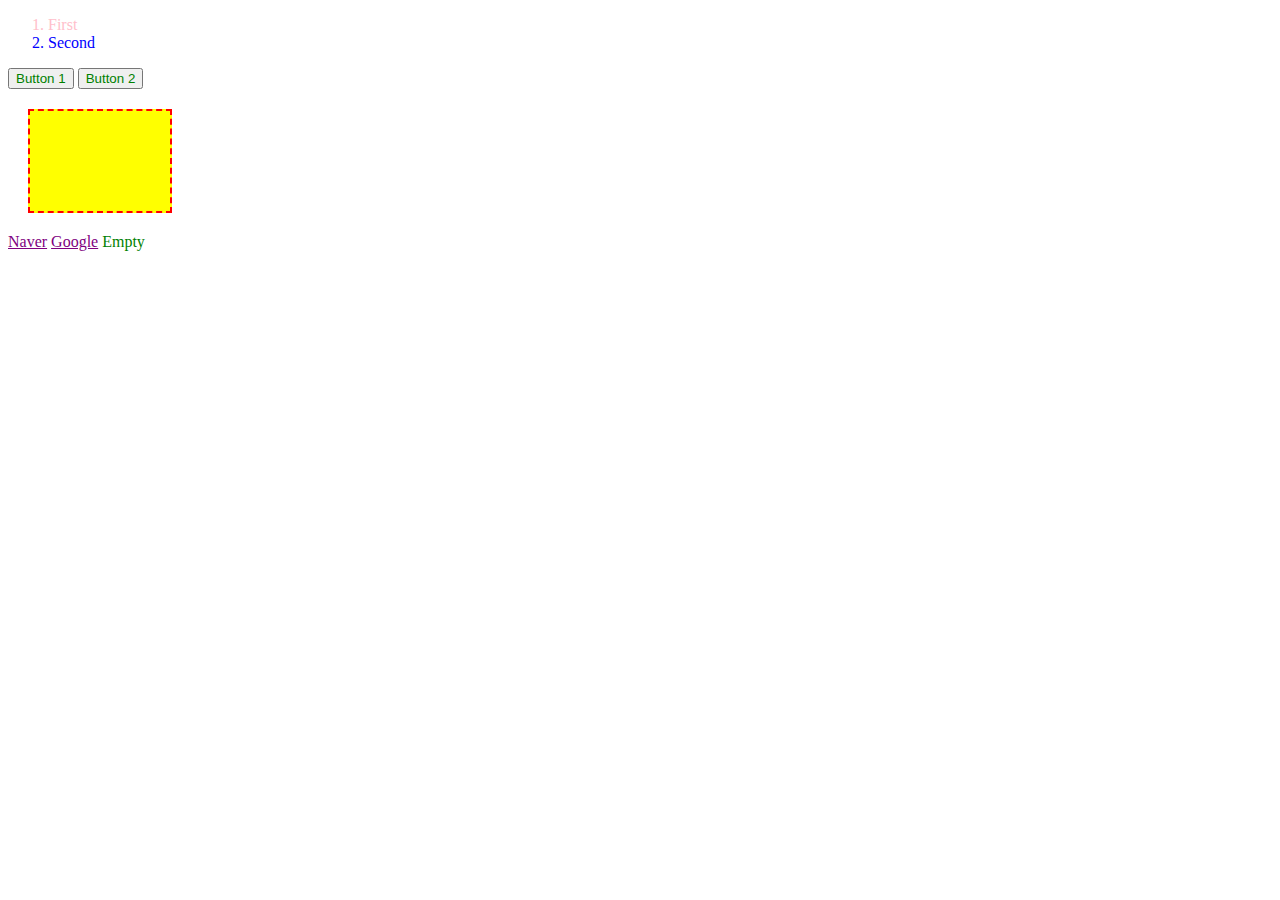
<file: css basic.html>
<!DOCTYPE html>
<html lang="en">
<head>
    <link rel="stylesheet" href="css basic.css">
    <meta charset="UTF-8">
    <meta http-equiv="X-UA-Compatible" content="IE=edge">
    <meta name="viewport" content="width=device-width, initial-scale=1.0">
    <title>CSS DEMO</title>
</head>
<body>
    <ol>
        <li id="special">First</li>
        <li>Second</li>
    </ol>
    <button>Button 1</button>
    <button>Button 2</button>
    <div class="red"></div>
    <div class="blue"></div>
    <a href="naver.com">Naver</a>
    <a href="googlenaver.com">Google</a>
    <a>Empty</a>
</body>
</html>
</file>
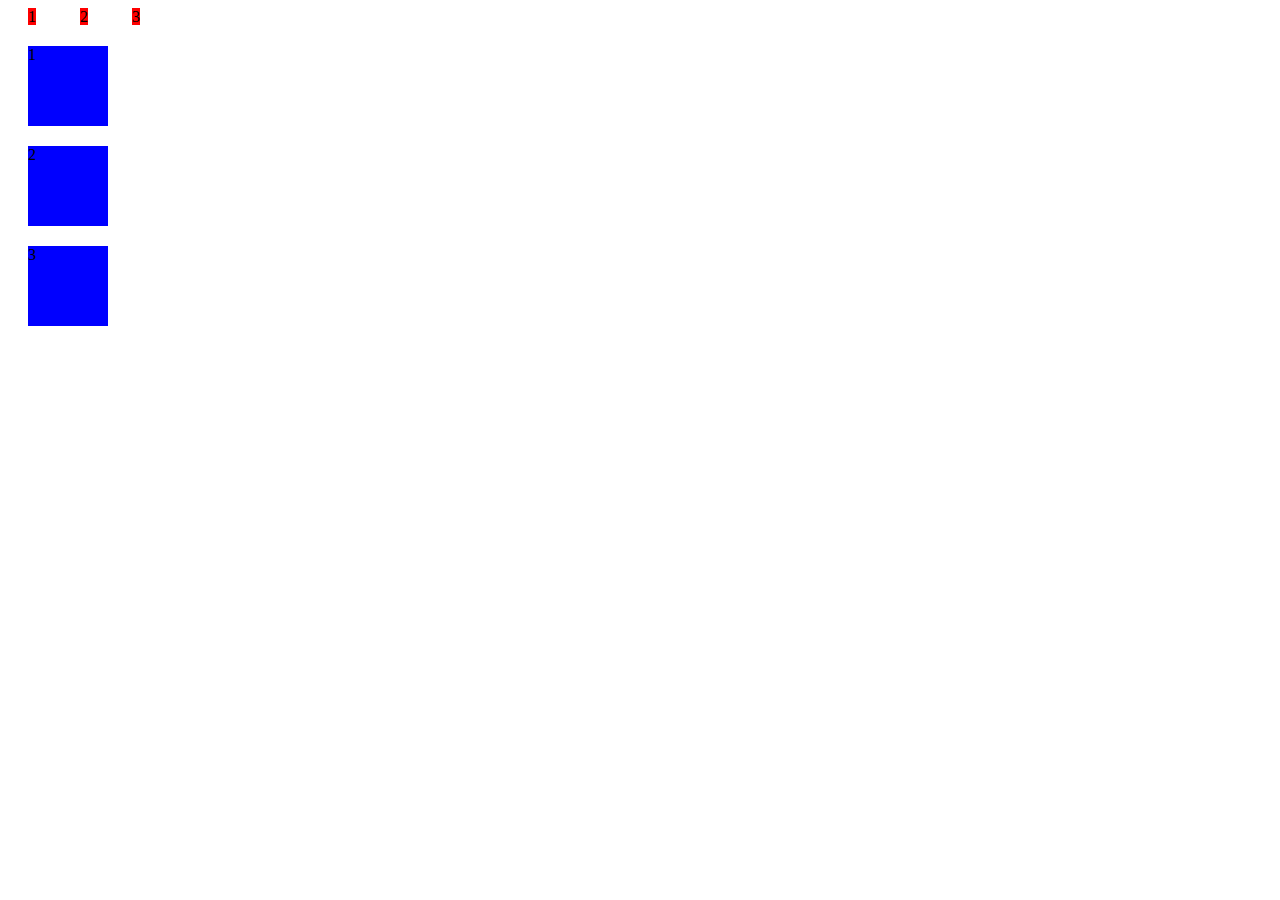
<file: css basic2.html>
<!DOCTYPE html>
<html lang="en">
<head>
    <link rel="stylesheet" href="css basic2.css">
    <meta charset="UTF-8">
    <meta http-equiv="X-UA-Compatible" content="IE=edge">
    <meta name="viewport" content="width=device-width, initial-scale=1.0">
    <title>JS Bin</title>
</head>
<body>
    <!-- Block-level -->
    <div>1</div>
    <div>2</div>
    <div>3</div>

    <!-- Inline-level -->
    <span>1</span>
    <span>2</span>
    <span>3</span>

</body>
</html>
</file>
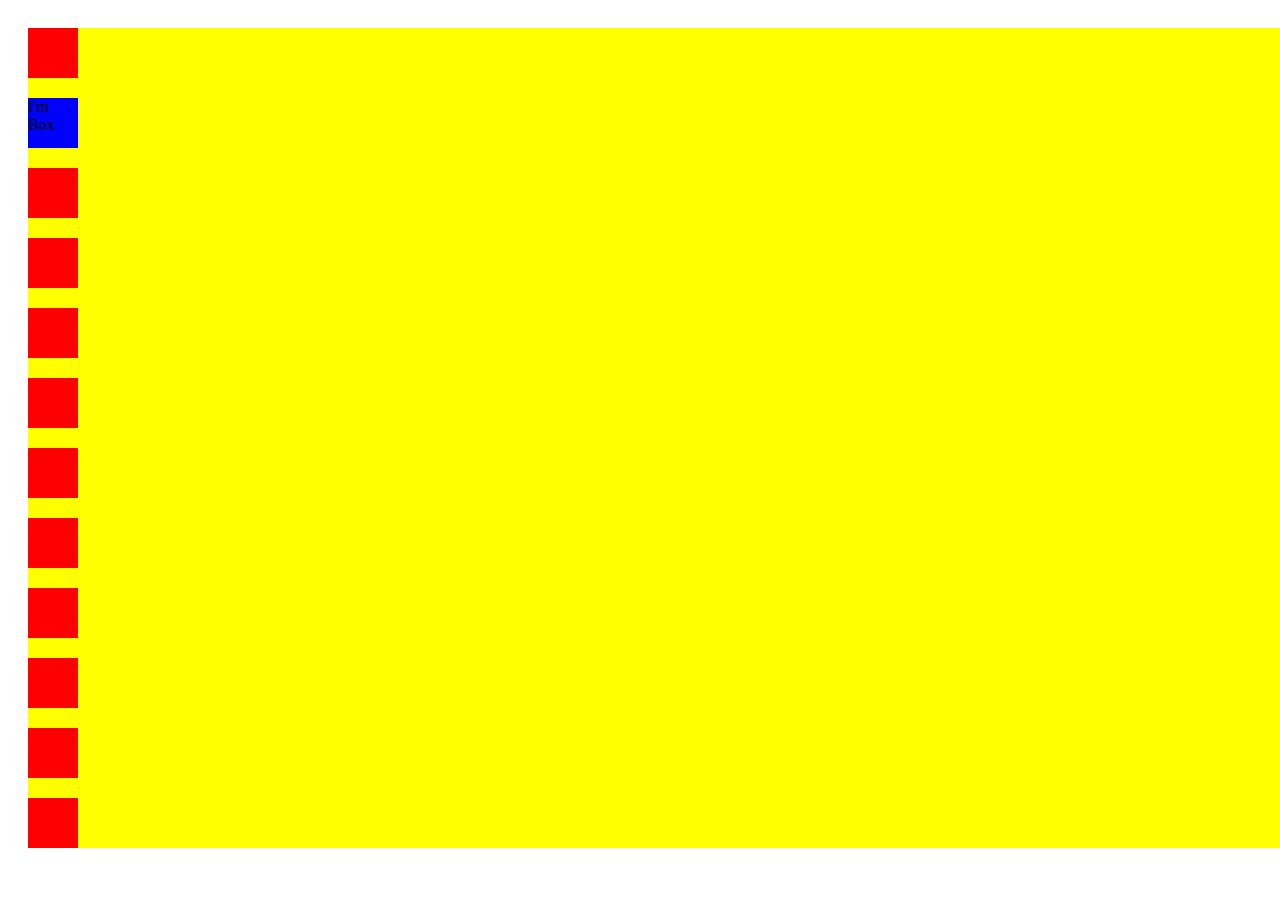
<file: css basic3.html>
<!DOCTYPE html>
<html lang="en">
<head>
    <link rel="stylesheet" href="css basic3.css">
    <meta charset="UTF-8">
    <meta http-equiv="X-UA-Compatible" content="IE=edge">
    <meta name="viewport" content="width=device-width, initial-scale=1.0">
    <title>JS Bin</title>
</head>
<body>
    <!-- Position -->
    <article class="container">
        <div></div>
        <div class="box">I'm Box</div>
        <div></div>
        <div></div>
        <div></div>
        <div></div>
        <div></div>
        <div></div>
        <div></div>
        <div></div>
        <div></div>
        <div></div>
    </article>
</body>
</html>
</file>
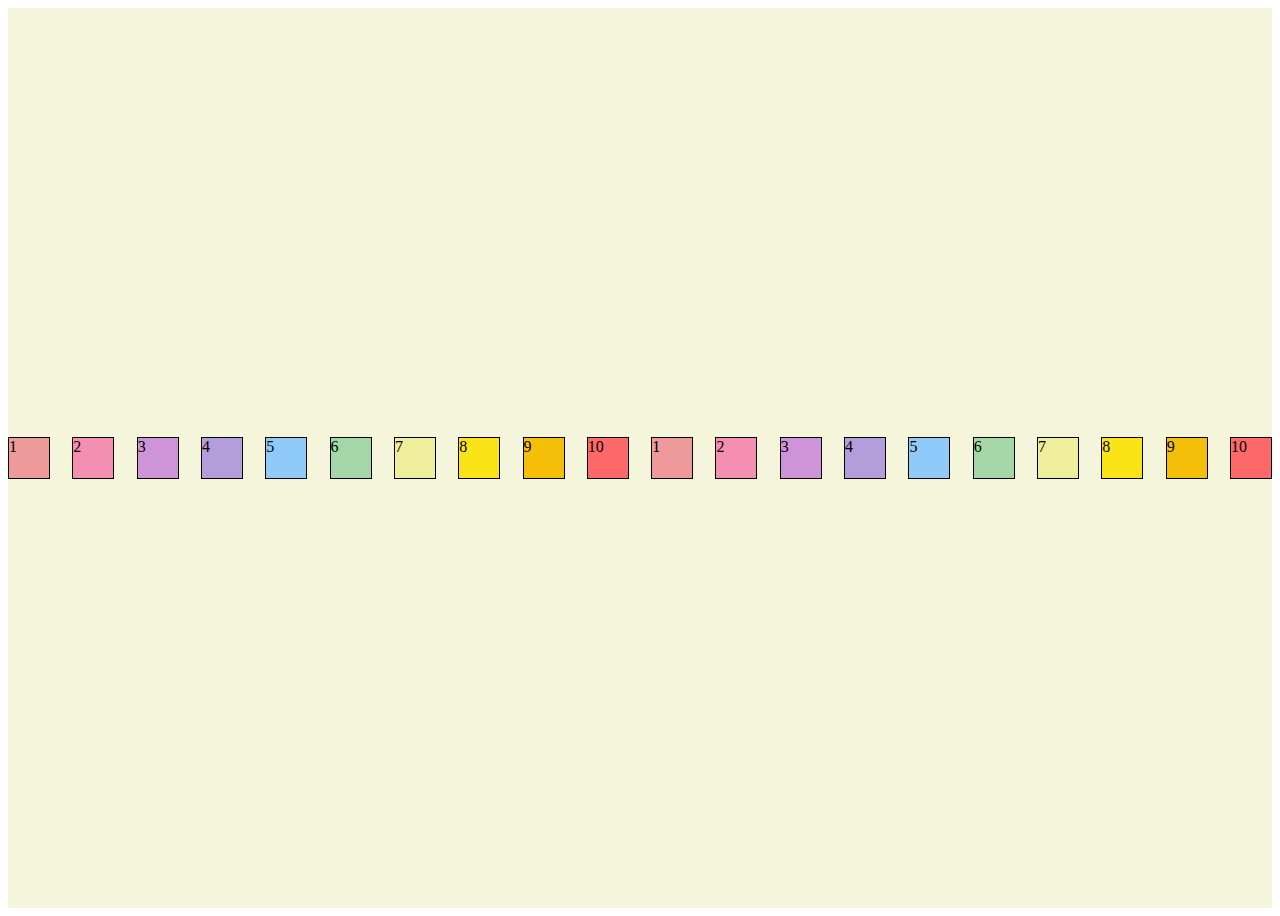
<file: css basic4.html>
<!DOCTYPE html>
<html lang="en">
<head>
    <link rel="stylesheet" href="css basic4.css">
    <meta charset="UTF-8">
    <meta http-equiv="X-UA-Compatible" content="IE=edge">
    <meta name="viewport" content="width=device-width, initial-scale=1.0">
    <title>JS Bin</title>
</head>
<body>
<!-- div.container>div.item.item${$}*10 -->

    <div class="container">
        <div class="item item1">1</div>
        <div class="item item2">2</div>
        <div class="item item3">3</div>
        <div class="item item4">4</div>
        <div class="item item5">5</div>
        <div class="item item6">6</div>
        <div class="item item7">7</div>
        <div class="item item8">8</div>
        <div class="item item9">9</div>
        <div class="item item10">10</div>

        <div class="item item1">1</div>
        <div class="item item2">2</div>
        <div class="item item3">3</div>
        <div class="item item4">4</div>
        <div class="item item5">5</div>
        <div class="item item6">6</div>
        <div class="item item7">7</div>
        <div class="item item8">8</div>
        <div class="item item9">9</div>
        <div class="item item10">10</div>
    </div>
</body>
</html>
</file>
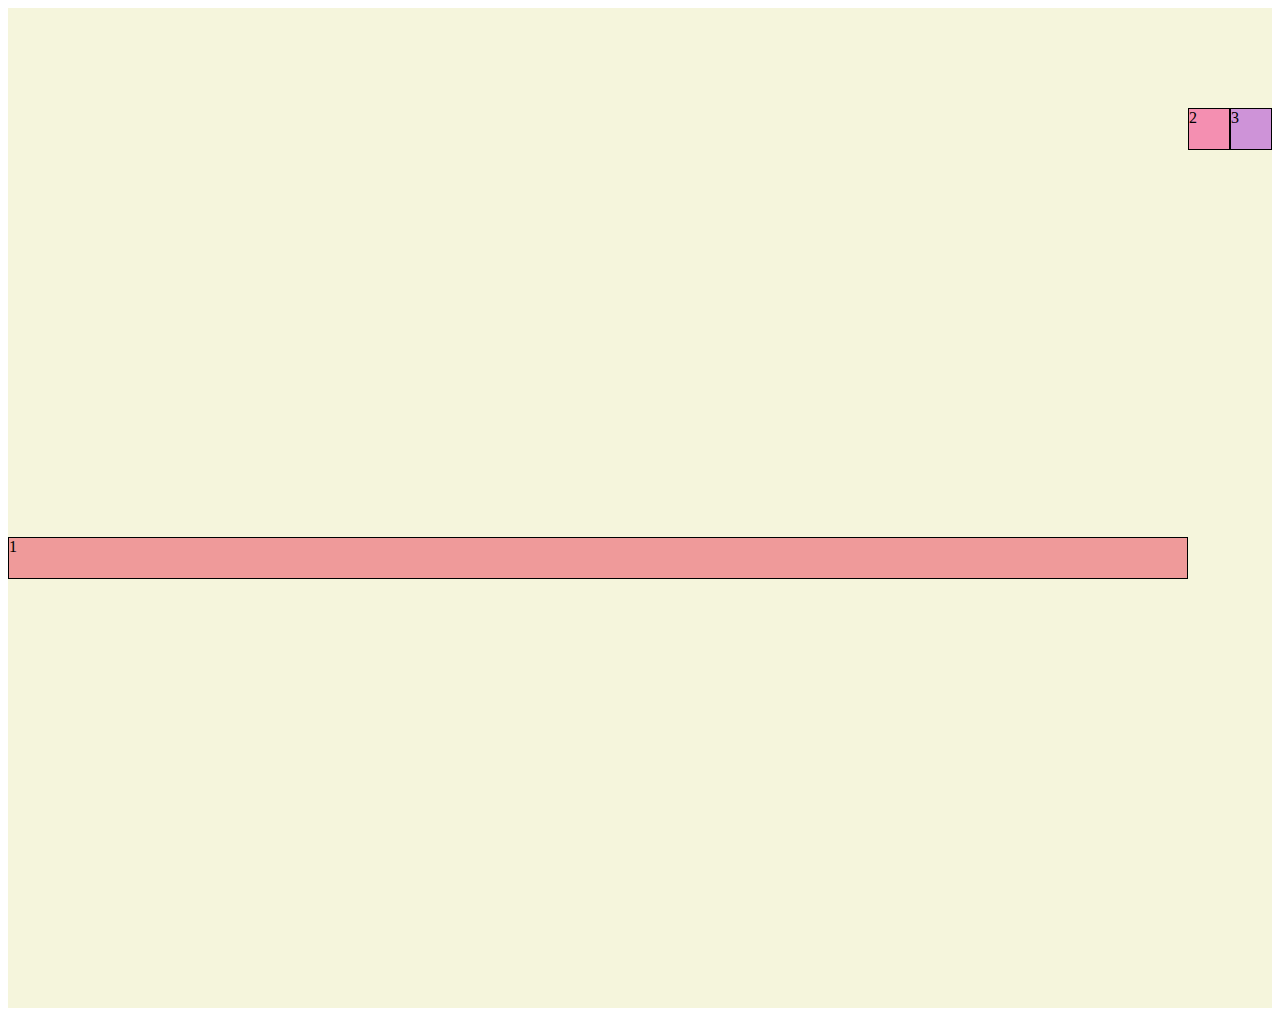
<file: css basic5.html>
<!DOCTYPE html>
<html lang="en">
<head>
    <link rel="stylesheet" href="css basic5.css">
    <meta charset="UTF-8">
    <meta http-equiv="X-UA-Compatible" content="IE=edge">
    <meta name="viewport" content="width=device-width, initial-scale=1.0">
    <title>JS Bin</title>
</head>
<body>
    <div class="container">
        <div class="item item1">1</div>
        <div class="item item2">2</div>
        <div class="item item3">3</div>
    </div>
</body>
</html>
</file>
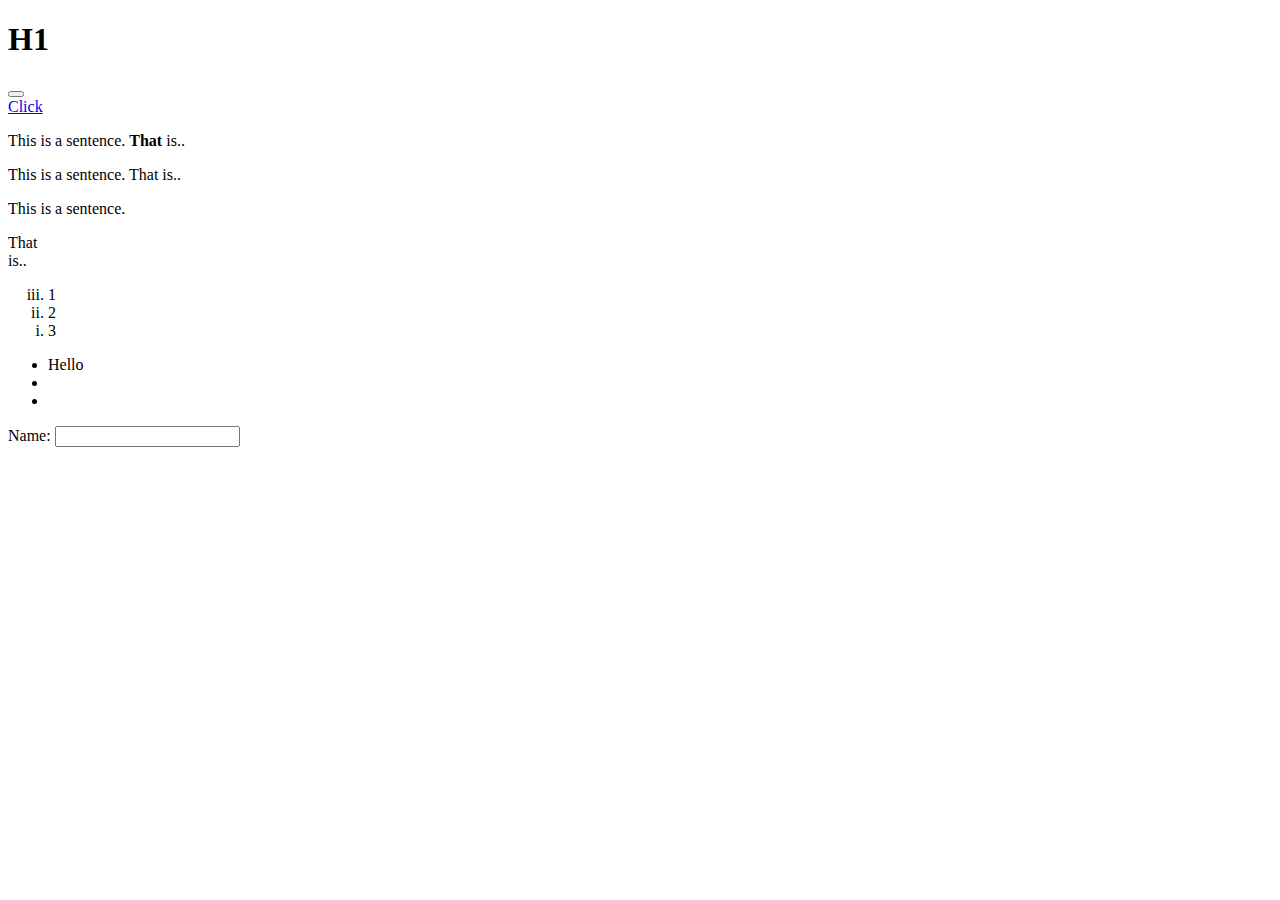
<file: html basic.html>
<!DOCTYPE html>
<html lang="en">
<head>
    <meta charset="UTF-8">
    <meta http-equiv="X-UA-Compatible" content="IE=edge">
    <meta name="viewport" content="width=device-width, initial-scale=1.0">
    <title>JS Bin</title>
</head>
<body>
    <!-- Box vs Item -->
    <header></header>
    <footer></footer>
    <section></section>
    <div></div>
    <span></span>  <!-- Box -->

    <h1>H1</h1>
    <button></button>  <!-- Item -->

    <!-- a -->
    <div></div>

    <a href="http://google.com" target=_blanck>Click</a>

    <p>This is a sentence. <b>That</b> is..</p>
    <p>This is a sentence. <span>That</span> is.. </p>
    <!-- inline -->
    <p>This is a sentence. <div>That</div> is.. </p>
    <!-- block -->

    <!-- ol, ul, li -->
    <ol type="i" reversed>
        <li>1</li>
        <li>2</li>
        <li>3</li>
    </ol>

    <ul>
        <li>Hello</li>
        <li></li>
        <li></li>
    </ul>

    <!-- Input -->
    <label for="input_name">Name: </label>
    <input id="input_name" type="text">
</body>
</html>
</file>
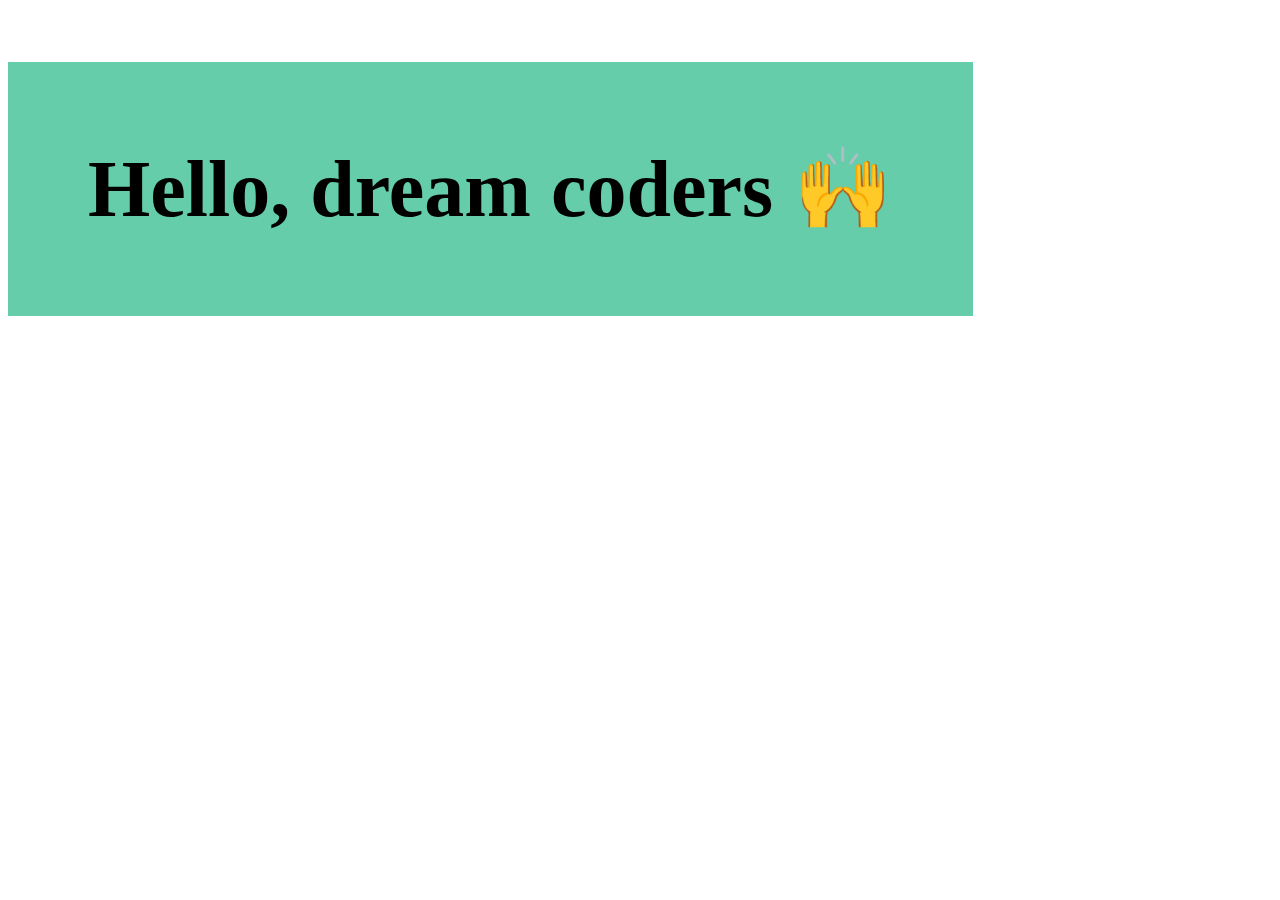
<file: CSS(em,rem)/em_demo.html>
<!DOCTYPE html>
<html lang="en">
<head>
    <meta charset="UTF-8">
    <meta http-equiv="X-UA-Compatible" content="IE=edge">
    <meta name="viewport" content="width=device-width, initial-scale=1.0">
    <link rel="stylesheet" href="em_demo.css">
    <title>em vs rem</title>
</head>
<body>
    <h1>Hello, dream coders 🙌</h1>
</body>
</html>
</file>
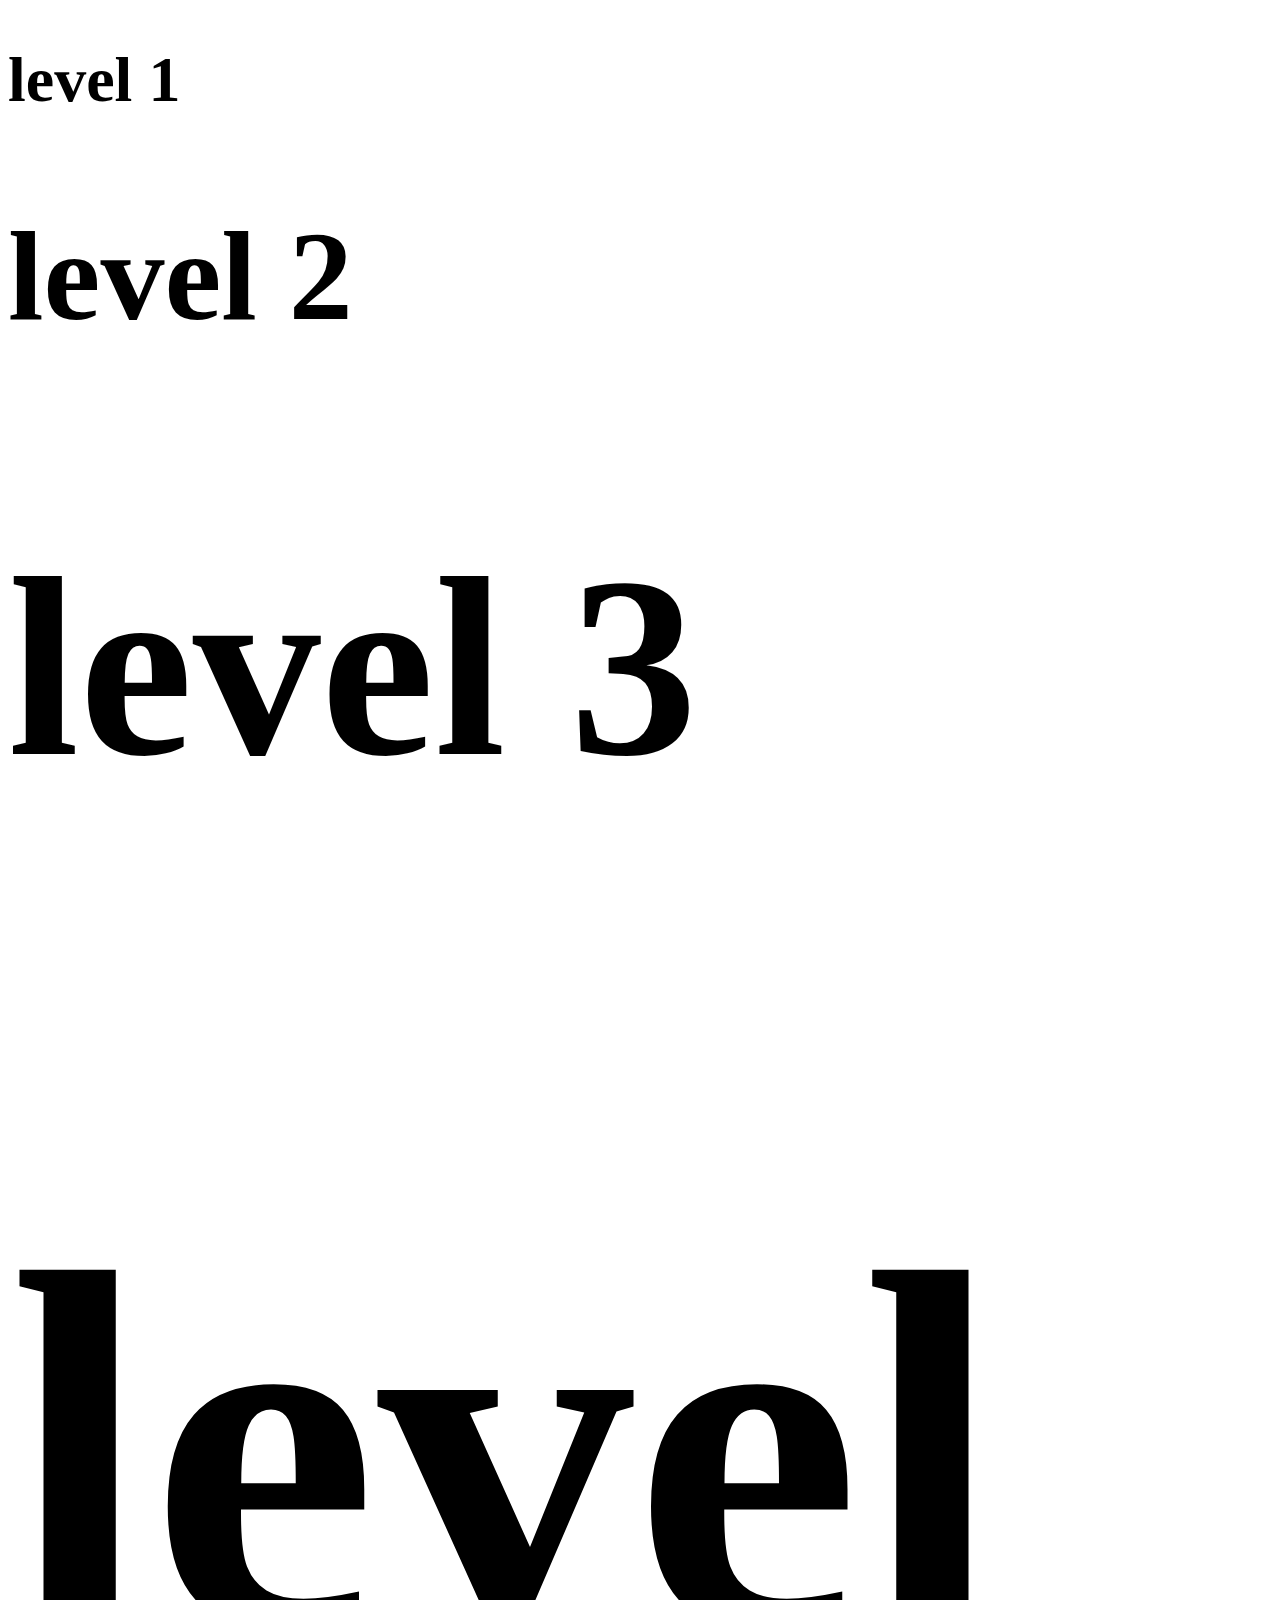
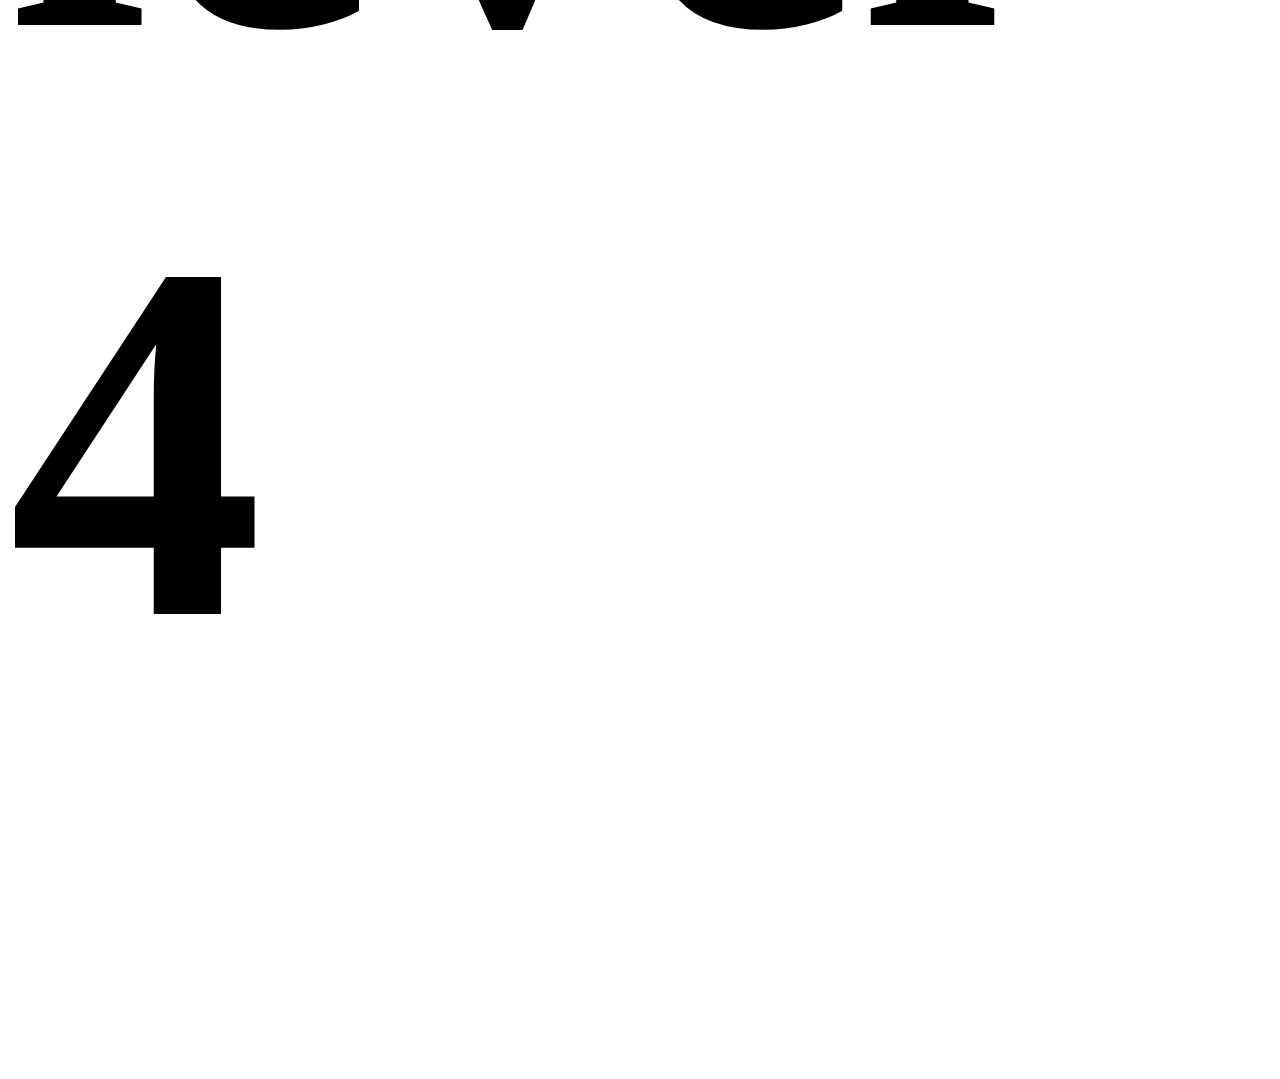
<file: CSS(em,rem)/em_tree.html>
<!DOCTYPE html>
<html lang="en">
<head>
    <meta charset="UTF-8">
    <meta http-equiv="X-UA-Compatible" content="IE=edge">
    <meta name="viewport" content="width=device-width, initial-scale=1.0">
    <link rel="stylesheet" href="em_tree.css">
    <title>em tree</title>
</head>
<body>
    <div class="level1">
        <h1>level 1</h1>
        <div class="level2">
            <h1>level 2</h1>
            <div class="level3">
                <h1>level 3</h1>
                <div class="level4">
                    <h1>level 4</h1>
                </div>
            </div>
        </div>
    </div>
</body>
</html>
</file>
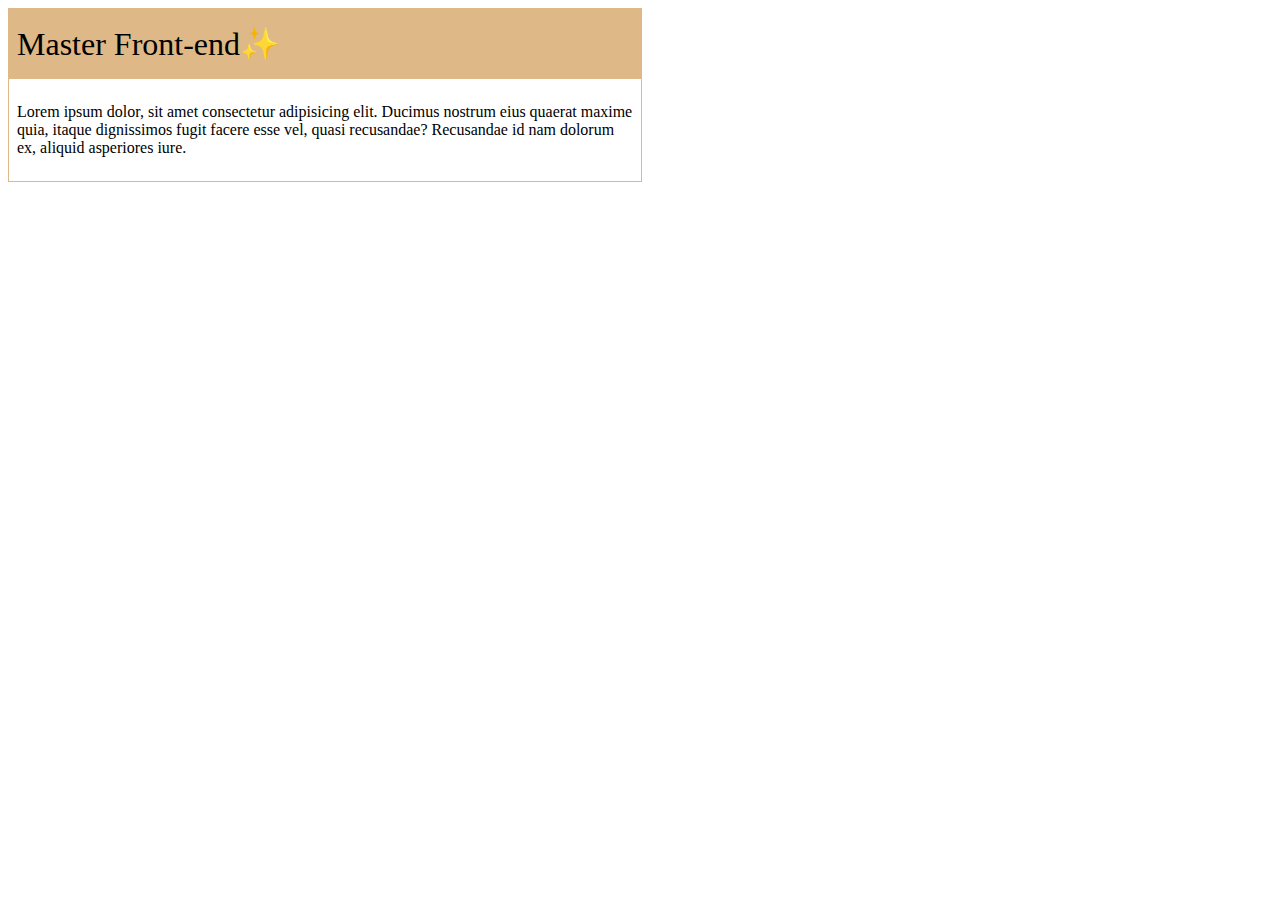
<file: CSS(em,rem)/rem_demo.html>
<!DOCTYPE html>
<html lang="en">
<head>
    <meta charset="UTF-8">
    <meta http-equiv="X-UA-Compatible" content="IE=edge">
    <meta name="viewport" content="width=device-width, initial-scale=1.0">
    <link rel="stylesheet" href="rem_demo.css">
    <title>em vs rem</title>
</head>
<body>
    <section class="component">
        <header class="title">Master Front-end✨</header>
        <p class="contents">
            Lorem ipsum dolor, sit amet consectetur adipisicing elit. Ducimus nostrum eius quaerat maxime quia, itaque dignissimos fugit facere esse vel, quasi recusandae? Recusandae id nam dolorum ex, aliquid asperiores iure.
        </p>
    </section>
</body>
</html>
</file>
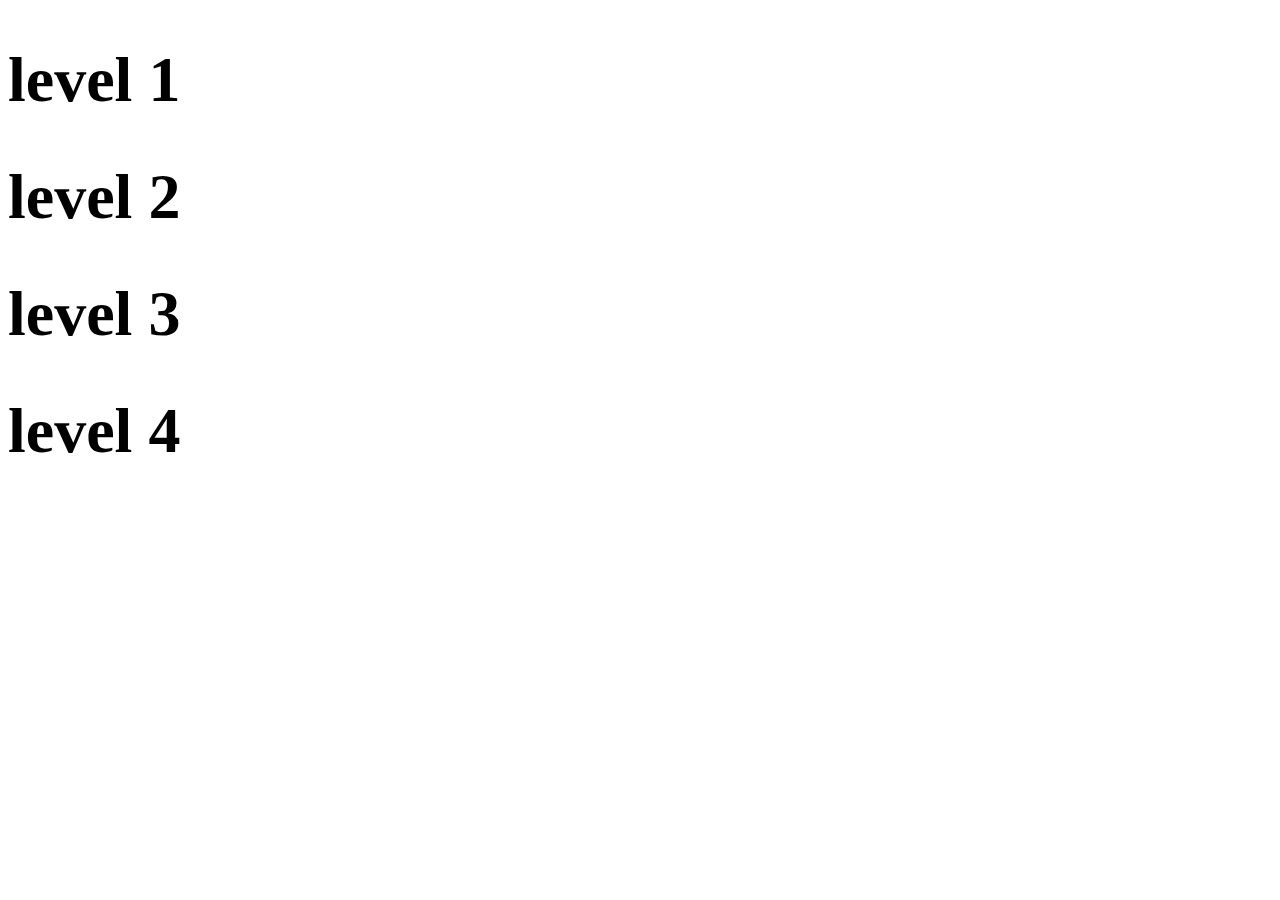
<file: CSS(em,rem)/rem_tree.html>
<!DOCTYPE html>
<html lang="en">
<head>
    <meta charset="UTF-8">
    <meta http-equiv="X-UA-Compatible" content="IE=edge">
    <meta name="viewport" content="width=device-width, initial-scale=1.0">
    <link rel="stylesheet" href="rem_tree.css">
    <title>rem tree</title>
</head>
<body>
    <div class="level1">
        <h1>level 1</h1>
        <div class="level2">
            <h1>level 2</h1>
            <div class="level3">
                <h1>level 3</h1>
                <div class="level4">
                    <h1>level 4</h1>
                </div>
            </div>
        </div>
    </div>
</body>
</html>
</file>
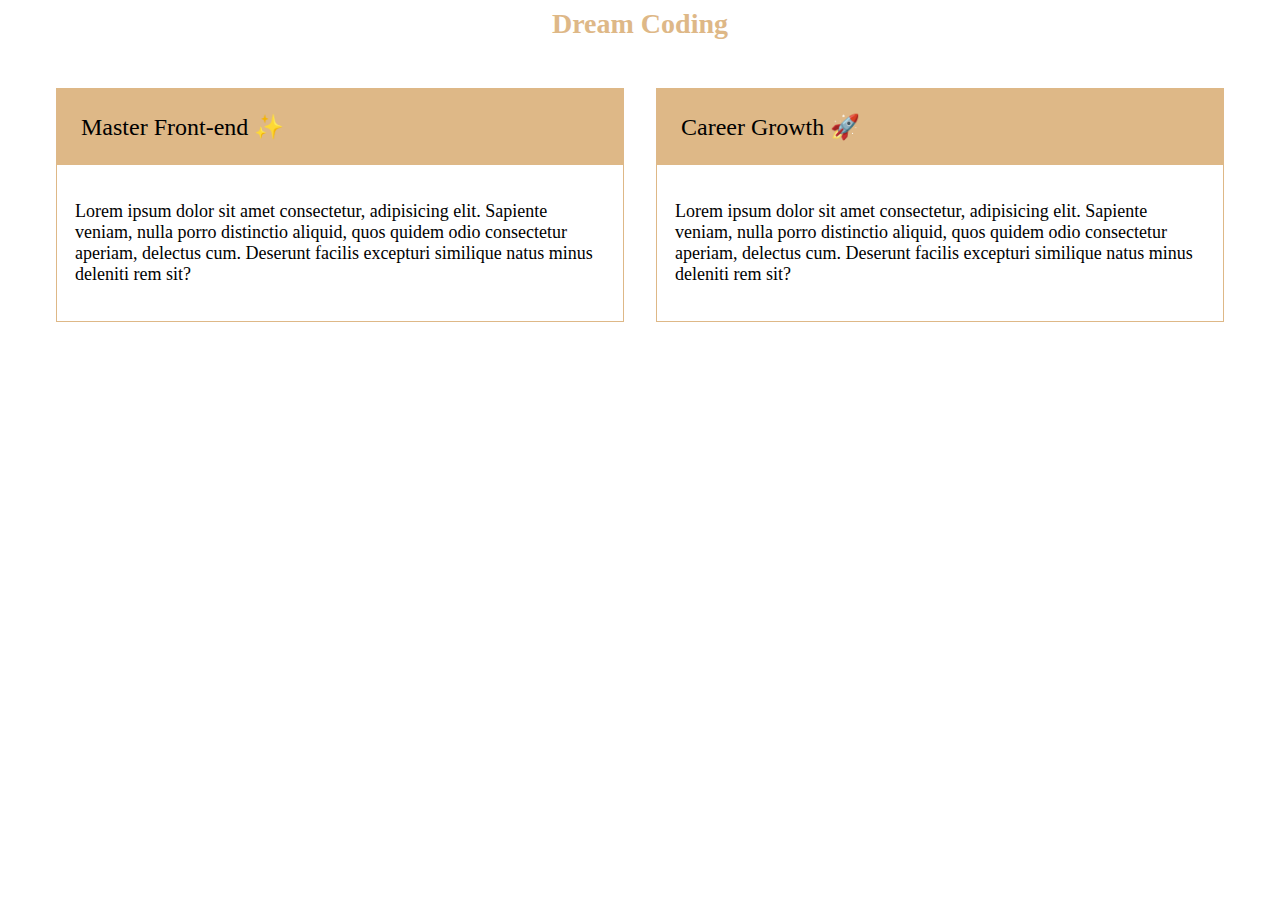
<file: CSS(em,rem)/responsive.html>
<!DOCTYPE html>
<html lang="en">
<head>
    <meta charset="UTF-8">
    <meta http-equiv="X-UA-Compatible" content="IE=edge">
    <meta name="viewport" content="width=device-width, initial-scale=1.0">
    <link rel="stylesheet" href="responsive.css">
    <title>Responsive</title>
</head>
<body>
    <h1 class="logo">Dream Coding</h1>
    <div class="container">
        <section class="component">
            <header class="title">Master Front-end ✨</header>
            <p class="contents">
              Lorem ipsum dolor sit amet consectetur, adipisicing elit. Sapiente
              veniam, nulla porro distinctio aliquid, quos quidem odio consectetur
              aperiam, delectus cum. Deserunt facilis excepturi similique natus
              minus deleniti rem sit?
            </p>
          </section>
          <section class="component">
            <header class="title">Career Growth 🚀</header>
            <p class="contents">
              Lorem ipsum dolor sit amet consectetur, adipisicing elit. Sapiente
              veniam, nulla porro distinctio aliquid, quos quidem odio consectetur
              aperiam, delectus cum. Deserunt facilis excepturi similique natus
              minus deleniti rem sit?
            </p>
        </section>
    </div>
</body>
</html>
</file>
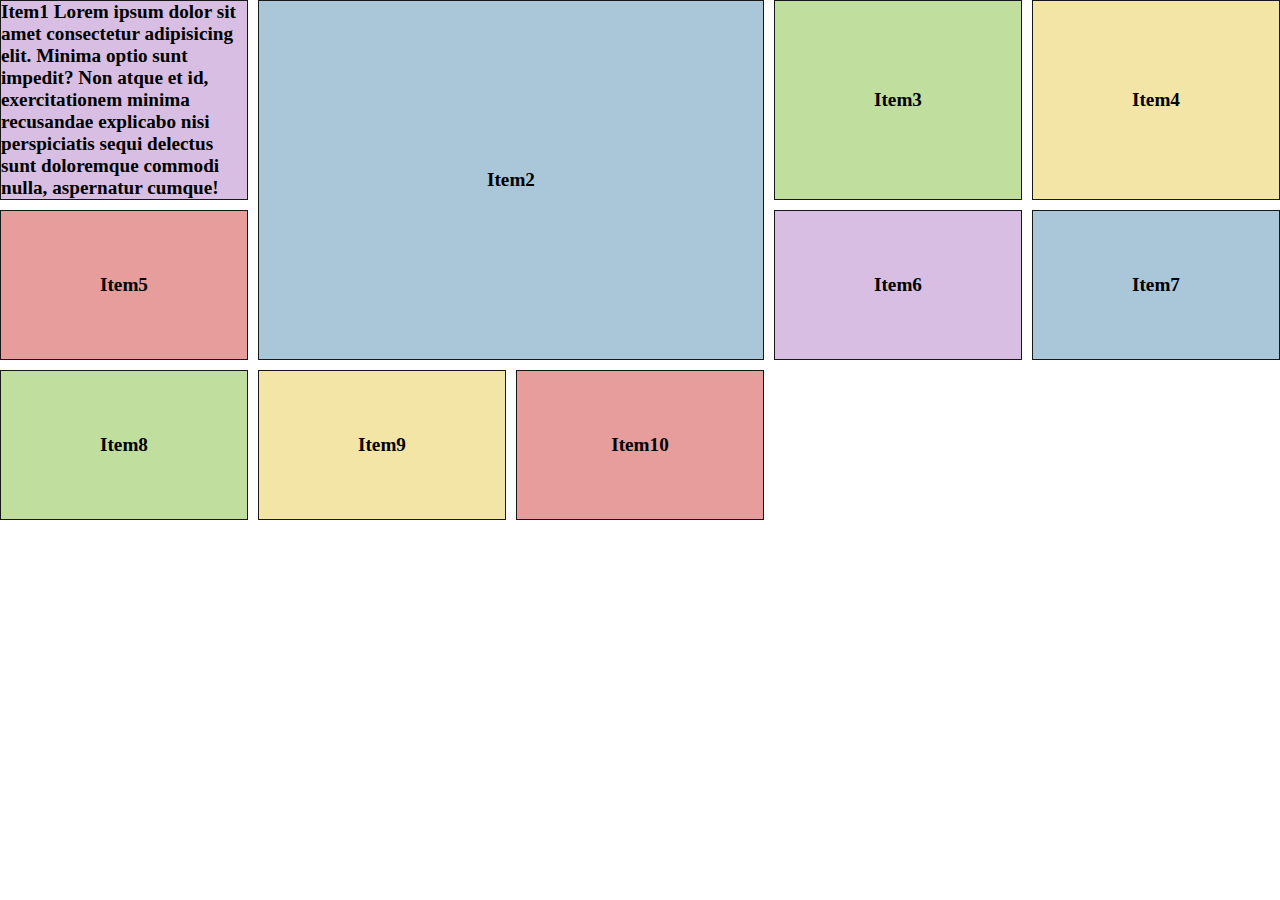
<file: grid/grid.html>
<!DOCTYPE html>
<html lang="en">
<head>
  <meta charset="UTF-8">
  <meta name="viewport" content="width=device-width, initial-scale=1.0">
  <link rel="stylesheet" href="basic-style.css">
  <link rel="stylesheet" href="grid.css">
  <title>CSS Grid Example</title>
</head>
<body>
  <div class="container">
    <div class="item color1">Item1 Lorem ipsum dolor sit amet consectetur adipisicing elit. Minima optio sunt impedit? Non atque et id, exercitationem minima recusandae explicabo nisi perspiciatis sequi delectus sunt doloremque commodi nulla, aspernatur cumque!</div>
    <div class="item item2 color2">Item2</div>
    <div class="item color3">Item3</div>
    <div class="item color4">Item4</div>
    <div class="item color5">Item5</div>
    <div class="item color1">Item6</div>
    <div class="item color2">Item7</div>
    <div class="item color3">Item8</div>
    <div class="item color4">Item9</div>
    <div class="item color5">Item10</div>
  </div>
</body>
</html>
</file>
<file: css basic.css>
@charset "utf-8";

/* selector {
    property: value;
} */

* {
    color: green;
}

li {
    color: blue;
}
/* 구체적으로 태그 가까이 설정한 것이 우선순위가 됨 */

li#special {
    color: pink;
}

.red {
    width: 100px;
    height: 100px;
    padding: 0px 20px;
    margin: 20px;
    border: 2px dashed red;
    background: yellow;
}

button:hover {
    color: red;
    background: beige;
}

a[href$=".com"] {
    color: purple;
}
</file>
<file: css basic2.css>
@charset "utf-8";

div, span {
    width: 80px;
    height: 80px;
    margin: 20px;
    background: pink;
}

div {
    background: red;
    display: inline;
}
/* inline은 안에 들어있는 물건의 크기에 맞춰서 변경됨
inline-block은 한 줄에 여러개 넣는데, block으로 변환되어서 안에 물건의 크기에는 상관없이 지정한 크기에 맞춰서 표기됨 */

span {
    background: Blue;
    display: block;
}

/*
inline: 물건
inline-block: = 상자인데 한 줄에 여러개가 진열될 수 있는 특별한 상자
block: 상자인데 한 줄당 하나씩 들어가는 상자
*/
</file>
<file: css basic3.css>
@charset "utf-8";

div {
    width: 50px;
    height: 50px;
    margin-bottom: 20px;
    background: red;
}

.container {
    background: yellow;
    left: 20px;
    top: 20px;
    position: relative;
}

.box {
    background: blue;
    left: 20px;
    top: 20px;
    position: sticky;
}
/* (absoult: 내 아이템과 가장 가까이에 있는 박스 안에서 위치 변경이 일어남)
static: 기본값
relative: 원래 있어야 되는 자리에서 상대적으로 옮겨감
absolute: 아이템이 담겨있는 상자 안에서 옮겨감(=container에서 20px씩 옮겨감)
fixed: 상자 안에서 완전히 벗어나, window에서 움직이는 것
sticky: 원래 있어야할 자리에 있으면서, scrolling되어도 없어지지 않고 원래 있던 자리에 그대로 붙어있는 것
*/
</file>
<file: css basic4.css>
@charset "utf-8";

.container {
    background: beige;
    height: 100vh;
    display: flex;
    flex-direction: row;
    flex-wrap: wrap; /* nowrap: 한줄에 꽉 채워짐, wrap: 넘치면 다음줄로 */
    /* 한번에 작성 가능) flex-flow: column nowrap; */

    justify-content: space-between; /* main axis(중심축)에서 아이템을 어떻게 배치할건지 결정*/
    align-items: baseline; /* cross axis */
    align-content: center; /* cross axis에서 아이템을 어떻게 배치할건지 결정*/
}

.item {
    width: 40px;
    height: 40px;
    border: 1px solid black;
}

.item1 {
    background: #ef9a9a;
}
.item2 {
    background: #f48fb1;
}
.item3 {
    background: #ce93d8;
}
.item4 {
    background: #b39ddb;
}
.item5 {
    background: #90caf9;
}
.item6 {
    background: #a5d6a7;
}
.item7 {
    background: #efee9c;
}
.item8 {
    background: #fae317;
}
.item9 {
    background: #f5be08;
}
.item10 {
    background: #fd6969;
}
</file>
<file: css basic5.css>
@charset "utf-8";

.container {
    padding-top: 100px;
    background: beige;
    height: 100vh;
    display: flex;
}

.item {
    width: 40px;
    height: 40px;
    border: 1px solid black;
}

.item1 {
    background: #ef9a9a;
    flex: 2 2 auto; /* grow, shrink, basis */
    align-self: center;
}
.item2 {
    background: #f48fb1;
}
.item3 {
    background: #ce93d8;
}
</file>
<file: CSS(em,rem)/em_demo.css>
h1 {
  display: inline-block;
  font-size: 5em;
  background-color: mediumaquamarine;
  padding: 1em;
}

@media screen and (max-width: 780px) {
  h1 {
    font-size: 3em;
  }
}

@media screen and (max-width: 680px) {
  h1 {
    font-size: 1.5em;
  }
}
/* 반응형으로 만들 수 있음 */
</file>
<file: CSS(em,rem)/em_tree.css>
.level1 {
  font-size: 2em;
}

.level2 {
  font-size: 2em;
}

.level3 {
  font-size: 2em;
}

.level4 {
  font-size: 2em;
}
</file>
<file: CSS(em,rem)/rem_demo.css>
.component {
  width: 50%;
  border: 1px solid burlywood;
  font-size: 2rem;
}

.title {
  padding: 0.5em 0.5rem;
  background-color: burlywood;
}

.contents {
  font-size: 1rem;
  padding: 0.5em 0.5rem; /* em과 rem을 함께 사용하여, 단락 시작 위치를 맞추는 방법 */
}

@media screen and (max-width: 780px) {
  .component {
    font-size: 1.5rem;
  }
}
</file>
<file: CSS(em,rem)/rem_tree.css>
.level1 {
  font-size: 2rem;
}

.level2 {
  font-size: 2rem;
}

.level3 {
  font-size: 2rem;
}

.level4 {
  font-size: 2rem;
}
</file>
<file: CSS(em,rem)/responsive.css>
h1 {
  font-size: 1.75rem;
  color: burlywood;
  margin: auto;
  text-align: center;
}

.container {
  display: flex;
  padding: 2em;
}

.component {
  border: 1px solid burlywood;
  margin: 1em;
}

.title {
  font-size: 1.5rem;
  padding: 1em;
  background-color: burlywood;
}

.contents {
  font-size: 1.125rem;
  padding: 1em;
}

@media screen and (max-width: 48rem) {
  .container {
    flex-direction: column;
  }
}
</file>
<file: grid/basic-style.css>
* {
  box-sizing: border-box;
}

body {
  width: 100vw;
  height: 100vh;
  margin: 0;
}

.item {
  display: flex;
  justify-content: center;
  align-items: center;
  border: 1px solid #181818;
  font-size: 1.2rem;
  font-weight: bold;
}

.color1 {
  background-color: #d7bee2;
}
.color2 {
  background-color: #a9c7d8;
}
.color3 {
  background-color: #c0df9f;
}
.color4 {
  background-color: #f2e5a6;
}
.color5 {
  background-color: #e89d9d;
}
</file>
<file: grid/grid.css>
.container {
  display: grid;
  /* grid-template-columns: 100px 100px 100px 100px 100px; */
  /* grid-template-columns: repeat(5, 100px); */

  /* grid-template-columns: repeat(5, 10%); */
  /* grid-template-columns: 1fr 2fr 1fr; -> fr : 사용 가능한 너비를 4개로 나눠서 각각의 배율로 보여줌 */
  grid-template-columns: repeat(5, 1fr);

  /* grid-template-rows: 100px 200px 100px 100px; */
  /* grid-template-rows: 100px 200px repeat(2, 100px); */
  /* grid-auto-rows: 150px; -> 몇 줄인지 모를 때, 전체적으로 자동으로 사이즈 지정 */

  grid-auto-rows: minmax(150px, auto); /* minmax() : 아이템이 없어도 최소 높이는 항상 150px로 유지하되, 만약 아이템이 많은 경우 자동적으로 늘어나게 함 */

  grid-gap: 10px; /* grid-gap : cell들 사이 사이에 gap을 주는 것 */
}

.item2 {
  /* 
  grid line을 통해서 범위를 지정할 수 있음
  - grid line ? column / row 기준에서 제일 왼쪽부터 1, 2, 3, 4 ... 증가
  - 제일 끝을 지정하고 싶다면 끝나는 기준에서 -1, -2, -3, -4 ...
  */
  /* grid-column-start: 2; */
  /* grid-column-end: 4; */
  /* grid-column: 2 / 4; -> 위 두 줄을 한 번에 작성하기 */
  grid-column: 2 / span 2; /* span : line count가 귀찮을 때 사용 (=> 작성법: span 몇 개의 cell을 사용할 건지) */

  /* grid-row-start: 1; */
  /* grid-row-end: 3; */
  grid-row: 1 / 3;
}
</file>
